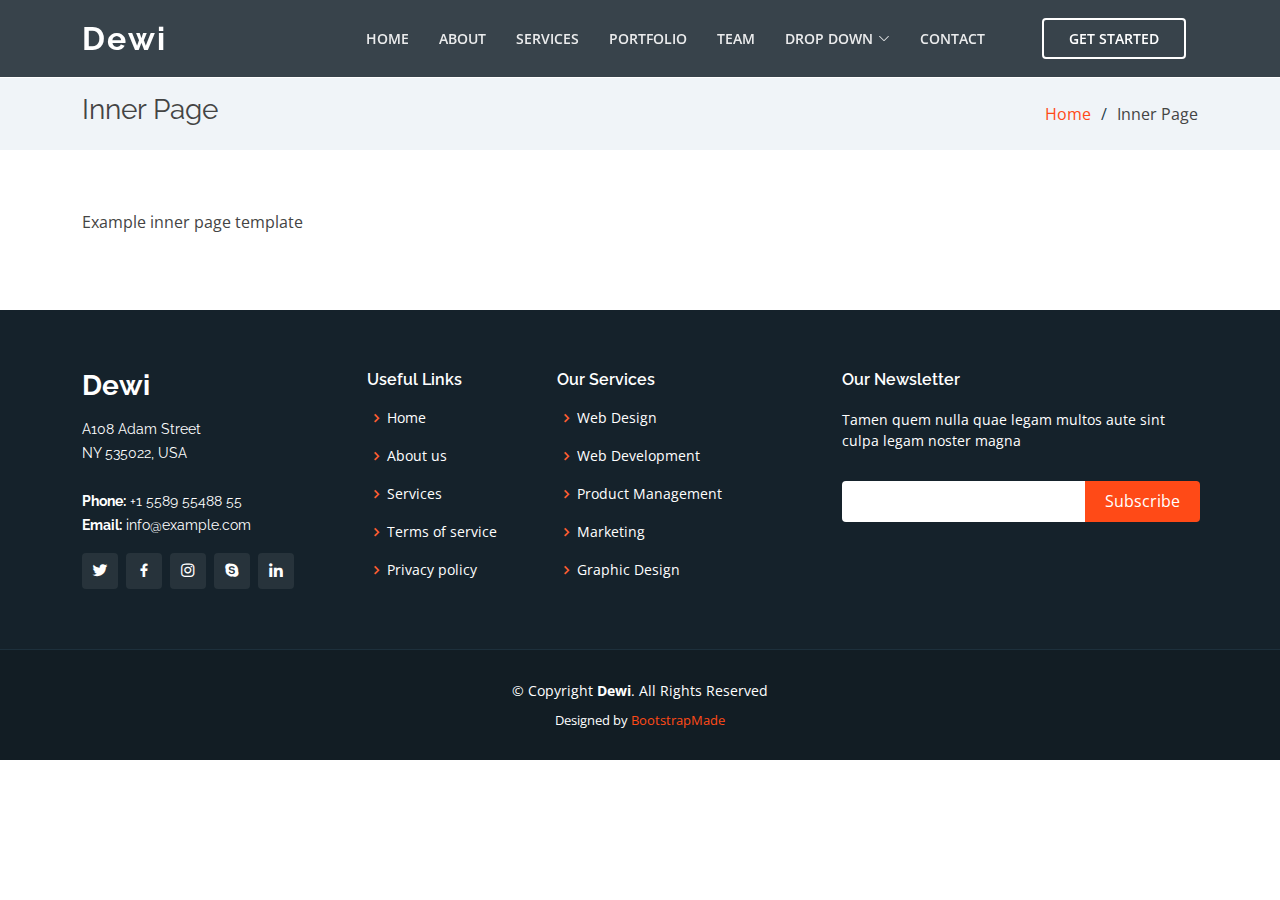
<file: inner-page.html>
<!DOCTYPE html>
<html lang="en">

<head>
  <meta charset="utf-8">
  <meta content="width=device-width, initial-scale=1.0" name="viewport">

  <title>Inner Page - Dewi Bootstrap Template</title>
  <meta content="" name="description">
  <meta content="" name="keywords">

  <!-- Favicons -->
  <link href="assets/img/favicon.png" rel="icon">
  <link href="assets/img/apple-touch-icon.png" rel="apple-touch-icon">

  <!-- Google Fonts -->
  <link href="https://fonts.googleapis.com/css?family=Open+Sans:300,300i,400,400i,600,600i,700,700i|Raleway:300,300i,400,400i,500,500i,600,600i,700,700i|Poppins:300,300i,400,400i,500,500i,600,600i,700,700i" rel="stylesheet">

  <!-- Vendor CSS Files -->
  <link href="assets/vendor/aos/aos.css" rel="stylesheet">
  <link href="assets/vendor/bootstrap/css/bootstrap.min.css" rel="stylesheet">
  <link href="assets/vendor/bootstrap-icons/bootstrap-icons.css" rel="stylesheet">
  <link href="assets/vendor/boxicons/css/boxicons.min.css" rel="stylesheet">
  <link href="assets/vendor/glightbox/css/glightbox.min.css" rel="stylesheet">
  <link href="assets/vendor/remixicon/remixicon.css" rel="stylesheet">
  <link href="assets/vendor/swiper/swiper-bundle.min.css" rel="stylesheet">

  <!-- Template Main CSS File -->
  <link href="assets/css/style.css" rel="stylesheet">

  <!-- =======================================================
  * Template Name: Dewi - v4.3.0
  * Template URL: https://bootstrapmade.com/dewi-free-multi-purpose-html-template/
  * Author: BootstrapMade.com
  * License: https://bootstrapmade.com/license/
  ======================================================== -->
</head>

<body>

  <!-- ======= Header ======= -->
  <header id="header" class="fixed-top header-inner-pages">
    <div class="container d-flex align-items-center justify-content-between">

      <h1 class="logo"><a href="index.html">Dewi</a></h1>
      <!-- Uncomment below if you prefer to use an image logo -->
      <!-- <a href="index.html" class="logo"><img src="assets/img/logo.png" alt="" class="img-fluid"></a>-->

      <nav id="navbar" class="navbar">
        <ul>
          <li><a class="nav-link scrollto " href="#hero">Home</a></li>
          <li><a class="nav-link scrollto" href="#about">About</a></li>
          <li><a class="nav-link scrollto" href="#services">Services</a></li>
          <li><a class="nav-link scrollto " href="#portfolio">Portfolio</a></li>
          <li><a class="nav-link scrollto" href="#team">Team</a></li>
          <li class="dropdown"><a href="#"><span>Drop Down</span> <i class="bi bi-chevron-down"></i></a>
            <ul>
              <li><a href="#">Drop Down 1</a></li>
              <li class="dropdown"><a href="#"><span>Deep Drop Down</span> <i class="bi bi-chevron-right"></i></a>
                <ul>
                  <li><a href="#">Deep Drop Down 1</a></li>
                  <li><a href="#">Deep Drop Down 2</a></li>
                  <li><a href="#">Deep Drop Down 3</a></li>
                  <li><a href="#">Deep Drop Down 4</a></li>
                  <li><a href="#">Deep Drop Down 5</a></li>
                </ul>
              </li>
              <li><a href="#">Drop Down 2</a></li>
              <li><a href="#">Drop Down 3</a></li>
              <li><a href="#">Drop Down 4</a></li>
            </ul>
          </li>
          <li><a class="nav-link scrollto" href="#contact">Contact</a></li>
          <li><a class="getstarted scrollto" href="#about">Get Started</a></li>
        </ul>
        <i class="bi bi-list mobile-nav-toggle"></i>
      </nav><!-- .navbar -->

    </div>
  </header><!-- End Header -->

  <main id="main">

    <!-- ======= Breadcrumbs ======= -->
    <section class="breadcrumbs">
      <div class="container">

        <div class="d-flex justify-content-between align-items-center">
          <h2>Inner Page</h2>
          <ol>
            <li><a href="index.html">Home</a></li>
            <li>Inner Page</li>
          </ol>
        </div>

      </div>
    </section><!-- End Breadcrumbs -->

    <section class="inner-page">
      <div class="container">
        <p>
          Example inner page template
        </p>
      </div>
    </section>

  </main><!-- End #main -->

  <!-- ======= Footer ======= -->
  <footer id="footer">
    <div class="footer-top">
      <div class="container">
        <div class="row">

          <div class="col-lg-3 col-md-6">
            <div class="footer-info">
              <h3>Dewi</h3>
              <p>
                A108 Adam Street <br>
                NY 535022, USA<br><br>
                <strong>Phone:</strong> +1 5589 55488 55<br>
                <strong>Email:</strong> info@example.com<br>
              </p>
              <div class="social-links mt-3">
                <a href="#" class="twitter"><i class="bx bxl-twitter"></i></a>
                <a href="#" class="facebook"><i class="bx bxl-facebook"></i></a>
                <a href="#" class="instagram"><i class="bx bxl-instagram"></i></a>
                <a href="#" class="google-plus"><i class="bx bxl-skype"></i></a>
                <a href="#" class="linkedin"><i class="bx bxl-linkedin"></i></a>
              </div>
            </div>
          </div>

          <div class="col-lg-2 col-md-6 footer-links">
            <h4>Useful Links</h4>
            <ul>
              <li><i class="bx bx-chevron-right"></i> <a href="#">Home</a></li>
              <li><i class="bx bx-chevron-right"></i> <a href="#">About us</a></li>
              <li><i class="bx bx-chevron-right"></i> <a href="#">Services</a></li>
              <li><i class="bx bx-chevron-right"></i> <a href="#">Terms of service</a></li>
              <li><i class="bx bx-chevron-right"></i> <a href="#">Privacy policy</a></li>
            </ul>
          </div>

          <div class="col-lg-3 col-md-6 footer-links">
            <h4>Our Services</h4>
            <ul>
              <li><i class="bx bx-chevron-right"></i> <a href="#">Web Design</a></li>
              <li><i class="bx bx-chevron-right"></i> <a href="#">Web Development</a></li>
              <li><i class="bx bx-chevron-right"></i> <a href="#">Product Management</a></li>
              <li><i class="bx bx-chevron-right"></i> <a href="#">Marketing</a></li>
              <li><i class="bx bx-chevron-right"></i> <a href="#">Graphic Design</a></li>
            </ul>
          </div>

          <div class="col-lg-4 col-md-6 footer-newsletter">
            <h4>Our Newsletter</h4>
            <p>Tamen quem nulla quae legam multos aute sint culpa legam noster magna</p>
            <form action="" method="post">
              <input type="email" name="email"><input type="submit" value="Subscribe">
            </form>

          </div>

        </div>
      </div>
    </div>

    <div class="container">
      <div class="copyright">
        &copy; Copyright <strong><span>Dewi</span></strong>. All Rights Reserved
      </div>
      <div class="credits">
        <!-- All the links in the footer should remain intact. -->
        <!-- You can delete the links only if you purchased the pro version. -->
        <!-- Licensing information: https://bootstrapmade.com/license/ -->
        <!-- Purchase the pro version with working PHP/AJAX contact form: https://bootstrapmade.com/dewi-free-multi-purpose-html-template/ -->
        Designed by <a href="https://bootstrapmade.com/">BootstrapMade</a>
      </div>
    </div>
  </footer><!-- End Footer -->

  <div id="preloader"></div>
  <a href="#" class="back-to-top d-flex align-items-center justify-content-center"><i class="bi bi-arrow-up-short"></i></a>

  <!-- Vendor JS Files -->
  <script src="assets/vendor/aos/aos.js"></script>
  <script src="assets/vendor/bootstrap/js/bootstrap.bundle.min.js"></script>
  <script src="assets/vendor/glightbox/js/glightbox.min.js"></script>
  <script src="assets/vendor/isotope-layout/isotope.pkgd.min.js"></script>
  <script src="assets/vendor/php-email-form/validate.js"></script>
  <script src="assets/vendor/purecounter/purecounter.js"></script>
  <script src="assets/vendor/swiper/swiper-bundle.min.js"></script>

  <!-- Template Main JS File -->
  <script src="assets/js/main.js"></script>

</body>

</html>
</file>
<file: assets/css/style.css>
/**
* Template Name: Dewi - v4.3.0
* Template URL: https://bootstrapmade.com/dewi-free-multi-purpose-html-template/
* Author: BootstrapMade.com
* License: https://bootstrapmade.com/license/
*/

/*--------------------------------------------------------------
# General
--------------------------------------------------------------*/
body {
  font-family: "Open Sans", sans-serif;
  color: #444444;
}

a {
  color: #ff4a17;
  text-decoration: none;
}

a:hover {
  color: #ff724a;
  text-decoration: none;
}

h1, h2, h3, h4, h5, h6 {
  font-family: "Raleway", sans-serif;
}

/*--------------------------------------------------------------
# Back to top button
--------------------------------------------------------------*/
.back-to-top {
  position: fixed;
  visibility: hidden;
  opacity: 0;
  right: 15px;
  bottom: 15px;
  z-index: 996;
  background: #ff4a17;
  width: 40px;
  height: 40px;
  border-radius: 4px;
  transition: all 0.4s;
}

.back-to-top i {
  font-size: 24px;
  color: #fff;
  line-height: 0;
}

.back-to-top:hover {
  background: #ff6a40;
  color: #fff;
}

.back-to-top.active {
  visibility: visible;
  opacity: 1;
}

/*--------------------------------------------------------------
# Preloader
--------------------------------------------------------------*/
#preloader {
  position: fixed;
  top: 0;
  left: 0;
  right: 0;
  bottom: 0;
  z-index: 9999;
  overflow: hidden;
  background: #fff;
}

#preloader:before {
  content: "";
  position: fixed;
  top: calc(50% - 30px);
  left: calc(50% - 30px);
  border: 6px solid #ff4a17;
  border-top-color: #ffe9e3;
  border-radius: 50%;
  width: 60px;
  height: 60px;
  -webkit-animation: animate-preloader 1s linear infinite;
  animation: animate-preloader 1s linear infinite;
}

@-webkit-keyframes animate-preloader {
  0% {
    transform: rotate(0deg);
  }
  100% {
    transform: rotate(360deg);
  }
}

@keyframes animate-preloader {
  0% {
    transform: rotate(0deg);
  }
  100% {
    transform: rotate(360deg);
  }
}

/*--------------------------------------------------------------
# Disable aos animation delay on mobile devices
--------------------------------------------------------------*/
@media screen and (max-width: 768px) {
  [data-aos-delay] {
    transition-delay: 0 !important;
  }
}

/*--------------------------------------------------------------
# Header
--------------------------------------------------------------*/
#header {
  transition: all 0.5s;
  z-index: 997;
  padding: 20px 0;
}

#header.header-scrolled, #header.header-inner-pages {
  background: rgba(21, 34, 43, 0.85);
  padding: 10px 0;
}

#header .logo {
  font-size: 32px;
  margin: 0;
  padding: 0;
  line-height: 1;
  font-weight: 700;
  letter-spacing: 2px;
}

#header .logo a {
  color: #fff;
}

#header .logo img {
  max-height: 40px;
}

/*--------------------------------------------------------------
# Navigation Menu
--------------------------------------------------------------*/
/**
* Desktop Navigation 
*/
.navbar {
  padding: 0;
}

.navbar ul {
  margin: 0;
  padding: 0;
  display: flex;
  list-style: none;
  align-items: center;
}

.navbar li {
  position: relative;
}

.navbar > ul > li {
  white-space: nowrap;
  padding: 8px 12px;
}

.navbar a, .navbar a:focus {
  display: flex;
  align-items: center;
  position: relative;
  justify-content: space-between;
  padding: 0 3px;
  font-size: 14px;
  text-transform: uppercase;
  font-weight: 600;
  color: rgba(255, 255, 255, 0.9);
  white-space: nowrap;
  transition: 0.3s;
}

.navbar a i, .navbar a:focus i {
  font-size: 12px;
  line-height: 0;
  margin-left: 5px;
}

.navbar > ul > li > a:before {
  content: "";
  position: absolute;
  width: 100%;
  height: 2px;
  bottom: -6px;
  left: 0;
  background-color: #ff4a17;
  visibility: hidden;
  width: 0px;
  transition: all 0.3s ease-in-out 0s;
}

.navbar a:hover:before, .navbar li:hover > a:before, .navbar .active:before {
  visibility: visible;
  width: 100%;
}

.navbar a:hover, .navbar .active, .navbar .active:focus, .navbar li:hover > a {
  color: #fff;
}

.navbar .getstarted {
  padding: 8px 25px;
  margin-left: 30px;
  border-radius: 4px;
  color: #fff;
  border: 2px solid #fff;
}

.navbar .getstarted:hover {
  color: #fff;
  background: #fd3800;
  border-color: #ff4a17;
}

.navbar > ul > li > .getstarted:before {
  visibility: hidden;
}

.navbar .dropdown ul {
  display: block;
  position: absolute;
  left: 14px;
  top: calc(100% + 30px);
  margin: 0;
  padding: 10px 0;
  z-index: 99;
  opacity: 0;
  visibility: hidden;
  background: #fff;
  box-shadow: 0px 0px 30px rgba(127, 137, 161, 0.25);
  transition: 0.3s;
  border-radius: 4px;
}

.navbar .dropdown ul li {
  min-width: 200px;
}

.navbar .dropdown ul a {
  padding: 10px 20px;
  font-size: 14px;
  text-transform: none;
  color: #15222b;
  font-weight: 400;
}

.navbar .dropdown ul a i {
  font-size: 12px;
}

.navbar .dropdown ul a:hover, .navbar .dropdown ul .active:hover, .navbar .dropdown ul li:hover > a {
  color: #ff4a17;
}

.navbar .dropdown:hover > ul {
  opacity: 1;
  top: 100%;
  visibility: visible;
}

.navbar .dropdown .dropdown ul {
  top: 0;
  left: calc(100% - 30px);
  visibility: hidden;
}

.navbar .dropdown .dropdown:hover > ul {
  opacity: 1;
  top: 0;
  left: 100%;
  visibility: visible;
}

@media (max-width: 1366px) {
  .navbar .dropdown .dropdown ul {
    left: -90%;
  }
  .navbar .dropdown .dropdown:hover > ul {
    left: -100%;
  }
}

/**
* Mobile Navigation 
*/
.mobile-nav-toggle {
  color: #fff;
  font-size: 28px;
  cursor: pointer;
  display: none;
  line-height: 0;
  transition: 0.5s;
}

@media (max-width: 991px) {
  .mobile-nav-toggle {
    display: block;
  }
  .navbar ul {
    display: none;
  }
}

.navbar-mobile {
  position: fixed;
  overflow: hidden;
  top: 0;
  right: 0;
  left: 0;
  bottom: 0;
  background: rgba(4, 7, 9, 0.9);
  transition: 0.3s;
  z-index: 999;
}

.navbar-mobile .mobile-nav-toggle {
  position: absolute;
  top: 15px;
  right: 15px;
}

.navbar-mobile ul {
  display: block;
  position: absolute;
  top: 55px;
  right: 15px;
  bottom: 15px;
  left: 15px;
  padding: 10px 0;
  border-radius: 10px;
  background-color: #fff;
  overflow-y: auto;
  transition: 0.3s;
}

.navbar-mobile a {
  padding: 10px 20px;
  font-size: 15px;
  color: #15222b;
}

.navbar-mobile a:hover, .navbar-mobile .active, .navbar-mobile li:hover > a {
  color: #ff4a17;
}

.navbar-mobile .getstarted {
  margin: 15px;
}

.navbar-mobile .dropdown ul {
  position: static;
  display: none;
  margin: 10px 20px;
  padding: 10px 0;
  z-index: 99;
  opacity: 1;
  visibility: visible;
  background: #fff;
  box-shadow: 0px 0px 30px rgba(127, 137, 161, 0.25);
}

.navbar-mobile .dropdown ul li {
  min-width: 200px;
}

.navbar-mobile .dropdown ul a {
  padding: 10px 20px;
}

.navbar-mobile .dropdown ul a i {
  font-size: 12px;
}

.navbar-mobile .dropdown ul a:hover, .navbar-mobile .dropdown ul .active:hover, .navbar-mobile .dropdown ul li:hover > a {
  color: #ff4a17;
}

.navbar-mobile .dropdown > .dropdown-active {
  display: block;
}

/*--------------------------------------------------------------
# Hero Section
--------------------------------------------------------------*/
#hero {
  width: 100%;
  height: 100vh;
  background: url("../img/back.jpg") top center;
  background-size: cover;
  position: relative;
  padding: 0;
}

#hero:before {
  content: "";
  background: rgba(13, 20, 26, 0.7);
  position: absolute;
  bottom: 0;
  top: 0;
  left: 0;
  right: 0;
}

#hero .hero-container {
  position: absolute;
  bottom: 0;
  top: 0;
  left: 0;
  right: 0;
  display: flex;
  justify-content: center;
  align-items: center;
  flex-direction: column;
  text-align: center;
}

#hero h1 {
  margin: 0 0 10px 0;
  font-size: 48px;
  font-weight: 700;
  line-height: 56px;
  text-transform: uppercase;
  color: #fff;
}

#hero h2 {
  color: #eee;
  margin-bottom: 50px;
  font-size: 24px;
}

#hero .btn-get-started {
  font-family: "Open Sans", sans-serif;
  text-transform: uppercase;
  font-weight: 500;
  font-size: 14px;
  display: inline-block;
  padding: 10px 35px 10px 35px;
  border-radius: 4px;
  transition: 0.5s;
  color: #fff;
  background: #ff4a17;
  border: 2px solid #ff4a17;
}

#hero .btn-get-started:hover {
  border-color: #fff;
  background: rgba(255, 255, 255, 0.1);
}

#hero .btn-watch-video {
  font-size: 16px;
  display: inline-block;
  transition: 0.5s;
  margin-left: 25px;
  color: #fff;
  display: inline-flex;
  align-items: center;
  justify-content: center;
}

#hero .btn-watch-video i {
  line-height: 0;
  color: #fff;
  font-size: 32px;
  transition: 0.3s;
  margin-right: 8px;
}

#hero .btn-watch-video:hover i {
  color: #ff4a17;
}

@media (min-width: 1024px) {
  #hero {
    background-attachment: fixed;
  }
}

@media (max-width: 768px) {
  #hero h1 {
    font-size: 28px;
    line-height: 36px;
  }
  #hero h2 {
    font-size: 18px;
    line-height: 24px;
    margin-bottom: 30px;
  }
}

/*--------------------------------------------------------------
# Sections General
--------------------------------------------------------------*/
section {
  padding: 60px 0;
  overflow: hidden;
}

.section-bg {
  background-color: #f0f4f8;
}

.section-title {
  padding-bottom: 40px;
}

.section-title h2 {
  font-size: 14px;
  font-weight: 500;
  padding: 0;
  line-height: 1px;
  margin: 0 0 5px 0;
  letter-spacing: 2px;
  text-transform: uppercase;
  color: #5c8eb0;
  font-family: "Poppins", sans-serif;
}

.section-title h2::after {
  content: "";
  width: 120px;
  height: 1px;
  display: inline-block;
  background: #ff8664;
  margin: 4px 10px;
}

.section-title p {
  margin: 0;
  margin: 0;
  font-size: 36px;
  font-weight: 700;
  text-transform: uppercase;
  font-family: "Poppins", sans-serif;
  color: #263d4d;
}

/*--------------------------------------------------------------
# About
--------------------------------------------------------------*/
.about .container {
  box-shadow: 0px 2px 15px rgba(0, 0, 0, 0.1);
  padding-bottom: 15px;
}

.about .count-box {
  padding: 60px 0;
  width: 100%;
}

.about .count-box i {
  display: block;
  font-size: 48px;
  color: #a1bdd1;
  float: left;
  line-height: 0;
}

.about .count-box span {
  font-size: 28px;
  line-height: 25px;
  display: block;
  font-weight: 700;
  color: #365870;
  margin-left: 60px;
}

.about .count-box p {
  padding: 5px 0 0 0;
  margin: 0 0 0 60px;
  font-family: "Raleway", sans-serif;
  font-weight: 600;
  font-size: 14px;
  color: #2e4b5e;
}

.about .count-box a {
  font-weight: 600;
  display: block;
  margin-top: 20px;
  color: #2e4b5e;
  font-size: 15px;
  font-family: "Poppins", sans-serif;
  transition: ease-in-out 0.3s;
}

.about .count-box a:hover {
  color: #477392;
}

.about .content {
  font-size: 15px;
}

.about .content h3 {
  font-weight: 700;
  font-size: 24px;
  color: #263d4d;
}

.about .content ul {
  list-style: none;
  padding: 0;
}

.about .content ul li {
  padding-bottom: 10px;
  padding-left: 28px;
  position: relative;
}

.about .content ul i {
  font-size: 24px;
  color: #ff4a17;
  position: absolute;
  left: 0;
  top: -2px;
}

.about .content p:last-child {
  margin-bottom: 0;
}

.about .play-btn {
  width: 94px;
  height: 94px;
  background: radial-gradient(#ff4a17 50%, rgba(255, 74, 23, 0.4) 52%);
  border-radius: 50%;
  display: block;
  position: absolute;
  left: calc(50% - 47px);
  top: calc(50% - 47px);
  overflow: hidden;
}

.about .play-btn::after {
  content: '';
  position: absolute;
  left: 50%;
  top: 50%;
  transform: translateX(-40%) translateY(-50%);
  width: 0;
  height: 0;
  border-top: 10px solid transparent;
  border-bottom: 10px solid transparent;
  border-left: 15px solid #fff;
  z-index: 100;
  transition: all 400ms cubic-bezier(0.55, 0.055, 0.675, 0.19);
}

.about .play-btn::before {
  content: '';
  position: absolute;
  width: 120px;
  height: 120px;
  -webkit-animation-delay: 0s;
  animation-delay: 0s;
  -webkit-animation: pulsate-btn 2s;
  animation: pulsate-btn 2s;
  -webkit-animation-direction: forwards;
  animation-direction: forwards;
  -webkit-animation-iteration-count: infinite;
  animation-iteration-count: infinite;
  -webkit-animation-timing-function: steps;
  animation-timing-function: steps;
  opacity: 1;
  border-radius: 50%;
  border: 5px solid rgba(255, 74, 23, 0.7);
  top: -15%;
  left: -15%;
  background: rgba(198, 16, 0, 0);
}

.about .play-btn:hover::after {
  border-left: 15px solid #ff4a17;
  transform: scale(20);
}

.about .play-btn:hover::before {
  content: '';
  position: absolute;
  left: 50%;
  top: 50%;
  transform: translateX(-40%) translateY(-50%);
  width: 0;
  height: 0;
  border: none;
  border-top: 10px solid transparent;
  border-bottom: 10px solid transparent;
  border-left: 15px solid #fff;
  z-index: 200;
  -webkit-animation: none;
  animation: none;
  border-radius: 0;
}

@-webkit-keyframes pulsate-btn {
  0% {
    transform: scale(0.6, 0.6);
    opacity: 1;
  }
  100% {
    transform: scale(1, 1);
    opacity: 0;
  }
}

@keyframes pulsate-btn {
  0% {
    transform: scale(0.6, 0.6);
    opacity: 1;
  }
  100% {
    transform: scale(1, 1);
    opacity: 0;
  }
}

/*--------------------------------------------------------------
# About Boxes
--------------------------------------------------------------*/
.about-boxes {
  background: url("../img/about-boxes-bg.jpg") center top no-repeat fixed;
  background-size: cover;
  padding: 60px 0 30px 0;
  position: relative;
}

.about-boxes::before {
  content: '';
  position: absolute;
  left: 0;
  right: 0;
  top: 0;
  bottom: 0;
  background: rgba(255, 255, 255, 0.92);
  z-index: 9;
}

.about-boxes .container, .about-boxes .container-fluid {
  position: relative;
  z-index: 10;
}

.about-boxes .card {
  border-radius: 3px;
  border: 0;
  box-shadow: 0px 2px 15px rgba(0, 0, 0, 0.1);
  margin-bottom: 30px;
}

.about-boxes .card-icon {
  text-align: center;
  margin-top: -32px;
}

.about-boxes .card-icon i {
  font-size: 32px;
  color: #fff;
  width: 64px;
  height: 64px;
  padding-top: 5px;
  text-align: center;
  background-color: #ff4a17;
  border-radius: 4px;
  text-align: center;
  border: 4px solid #fff;
  transition: 0.3s;
  display: inline-block;
}

.about-boxes .card-body {
  padding-top: 12px;
}

.about-boxes .card-title {
  font-weight: 700;
  text-align: center;
}

.about-boxes .card-title a {
  color: #15222b;
}

.about-boxes .card-title a:hover {
  color: #ff4a17;
}

.about-boxes .card-text {
  color: #5e5e5e;
}

.about-boxes .card:hover .card-icon i {
  background: #fff;
  color: #ff4a17;
}

@media (max-width: 1024px) {
  .about-boxes {
    background-attachment: scroll;
  }
}

/*--------------------------------------------------------------
# Clients
--------------------------------------------------------------*/
.clients {
  background: #f0f4f8;
  padding: 15px 0;
  text-align: center;
}

.clients img {
  max-width: 45%;
  transition: all 0.4s ease-in-out;
  display: inline-block;
  padding: 15px 0;
  filter: grayscale(100);
}

.clients img:hover {
  filter: none;
  transform: scale(1.15);
}

@media (max-width: 768px) {
  .clients img {
    max-width: 40%;
  }
}

/*--------------------------------------------------------------
# Features
--------------------------------------------------------------*/
.features .nav-tabs {
  border: 0;
}

.features .nav-link {
  border: 1px solid #b5ccdb;
  padding: 15px;
  transition: 0.3s;
  color: #15222b;
  border-radius: 0;
  display: flex;
  align-items: center;
  justify-content: center;
}

.features .nav-link i {
  padding-right: 15px;
  font-size: 48px;
}

.features .nav-link h4 {
  font-size: 18px;
  font-weight: 600;
  margin: 0;
}

.features .nav-link:hover {
  color: #ff4a17;
}

.features .nav-link.active {
  background: #ff4a17;
  color: #fff;
  border-color: #ff4a17;
}

@media (max-width: 768px) {
  .features .nav-link i {
    padding: 0;
    line-height: 1;
    font-size: 36px;
  }
}

@media (max-width: 575px) {
  .features .nav-link {
    padding: 15px;
  }
  .features .nav-link i {
    font-size: 24px;
  }
}

.features .tab-content {
  margin-top: 30px;
}

.features .tab-pane h3 {
  font-weight: 600;
  font-size: 26px;
}

.features .tab-pane ul {
  list-style: none;
  padding: 0;
}

.features .tab-pane ul li {
  padding-bottom: 10px;
}

.features .tab-pane ul i {
  font-size: 20px;
  padding-right: 4px;
  color: #ff4a17;
}

.features .tab-pane p:last-child {
  margin-bottom: 0;
}

/*--------------------------------------------------------------
# Services
--------------------------------------------------------------*/
.services .icon-box {
  margin-bottom: 20px;
  padding: 30px;
  border-radius: 6px;
  background: #fff;
}

.services .icon-box i {
  float: left;
  color: #5c8eb0;
  font-size: 40px;
  line-height: 0;
}

.services .icon-box h4 {
  margin-left: 70px;
  font-weight: 700;
  margin-bottom: 15px;
  font-size: 18px;
}

.services .icon-box h4 a {
  color: #365870;
  transition: 0.3s;
}

.services .icon-box .icon-box:hover h4 a {
  color: #ff4a17;
}

.services .icon-box p {
  margin-left: 70px;
  line-height: 24px;
  font-size: 14px;
}

.services .icon-box:hover h4 a {
  color: #ff4a17;
}

/*--------------------------------------------------------------
# Testimonials
--------------------------------------------------------------*/
.testimonials {
  padding: 80px 0;
  background: url("../img/testimonials-bg.jpg") no-repeat;
  background-position: center center;
  background-size: cover;
  position: relative;
}

.testimonials::before {
  content: "";
  position: absolute;
  left: 0;
  right: 0;
  top: 0;
  bottom: 0;
  background: rgba(13, 20, 26, 0.7);
}

.testimonials .section-header {
  margin-bottom: 40px;
}

.testimonials .testimonial-item {
  text-align: center;
  color: #fff;
}

.testimonials .testimonial-item .testimonial-img {
  width: 100px;
  border-radius: 50%;
  border: 6px solid rgba(255, 255, 255, 0.15);
  margin: 0 auto;
}

.testimonials .testimonial-item h3 {
  font-size: 20px;
  font-weight: bold;
  margin: 10px 0 5px 0;
  color: #fff;
}

.testimonials .testimonial-item h4 {
  font-size: 14px;
  color: #ddd;
  margin: 0 0 15px 0;
}

.testimonials .testimonial-item .quote-icon-left, .testimonials .testimonial-item .quote-icon-right {
  color: rgba(255, 255, 255, 0.4);
  font-size: 26px;
}

.testimonials .testimonial-item .quote-icon-left {
  display: inline-block;
  left: -5px;
  position: relative;
}

.testimonials .testimonial-item .quote-icon-right {
  display: inline-block;
  right: -5px;
  position: relative;
  top: 10px;
}

.testimonials .testimonial-item p {
  font-style: italic;
  margin: 0 auto 15px auto;
  color: #eee;
}

@media (min-width: 992px) {
  .testimonials .testimonial-item p {
    width: 80%;
  }
}

.testimonials .swiper-pagination {
  margin-top: 20px;
  position: relative;
}

.testimonials .swiper-pagination .swiper-pagination-bullet {
  width: 12px;
  height: 12px;
  background-color: #a1bdd1;
  opacity: .5;
}

.testimonials .swiper-pagination .swiper-pagination-bullet-active {
  background-color: #ff4a17;
  opacity: 1;
}

/*--------------------------------------------------------------
# Portfolio
--------------------------------------------------------------*/
.portfolio #portfolio-flters {
  padding: 0;
  margin: 0 auto 25px auto;
  list-style: none;
  text-align: center;
  border-radius: 50px;
}

.portfolio #portfolio-flters li {
  cursor: pointer;
  display: inline-block;
  padding: 8px 16px;
  font-size: 14px;
  font-weight: 500;
  line-height: 1;
  color: #444444;
  margin: 0 3px 10px 3px;
  transition: all ease-in-out 0.3s;
  background: #e5edf3;
  border-radius: 4px;
}

.portfolio #portfolio-flters li:hover, .portfolio #portfolio-flters li.filter-active {
  color: #fff;
  background: #ff4a17;
}

.portfolio #portfolio-flters li:last-child {
  margin-right: 0;
}

.portfolio .portfolio-item {
  margin-bottom: 30px;
  overflow: hidden;
}

.portfolio .portfolio-item img {
  position: relative;
  top: 0;
  transition: all 0.6s cubic-bezier(0.645, 0.045, 0.355, 1);
}

.portfolio .portfolio-item .portfolio-info {
  opacity: 0;
  position: absolute;
  left: 15px;
  right: 15px;
  bottom: -50px;
  z-index: 3;
  transition: all ease-in-out 0.3s;
  background: #ff4a17;
  padding: 15px 20px;
}

.portfolio .portfolio-item .portfolio-info h4 {
  font-size: 18px;
  color: #fff;
  font-weight: 600;
}

.portfolio .portfolio-item .portfolio-info p {
  color: #fff;
  font-size: 14px;
  margin-bottom: 0;
}

.portfolio .portfolio-item .portfolio-info .preview-link, .portfolio .portfolio-item .portfolio-info .details-link {
  position: absolute;
  right: 50px;
  font-size: 24px;
  top: calc(50% - 18px);
  color: white;
  transition: ease-in-out 0.3s;
}

.portfolio .portfolio-item .portfolio-info .preview-link:hover, .portfolio .portfolio-item .portfolio-info .details-link:hover {
  color: #ffc1b0;
}

.portfolio .portfolio-item .portfolio-info .details-link {
  right: 15px;
}

.portfolio .portfolio-item:hover img {
  top: -30px;
}

.portfolio .portfolio-item:hover .portfolio-info {
  opacity: 1;
  bottom: 0;
}

/*--------------------------------------------------------------
# Portfolio Details
--------------------------------------------------------------*/
.portfolio-details {
  padding-top: 40px;
}

.portfolio-details .portfolio-details-slider img {
  width: 100%;
}

.portfolio-details .portfolio-details-slider .swiper-pagination {
  margin-top: 20px;
  position: relative;
}

.portfolio-details .portfolio-details-slider .swiper-pagination .swiper-pagination-bullet {
  width: 12px;
  height: 12px;
  background-color: #fff;
  opacity: 1;
  border: 1px solid #ff4a17;
}

.portfolio-details .portfolio-details-slider .swiper-pagination .swiper-pagination-bullet-active {
  background-color: #ff4a17;
}

.portfolio-details .portfolio-info {
  padding: 30px;
  box-shadow: 0px 0 30px rgba(21, 34, 43, 0.08);
}

.portfolio-details .portfolio-info h3 {
  font-size: 22px;
  font-weight: 700;
  margin-bottom: 20px;
  padding-bottom: 20px;
  border-bottom: 1px solid #eee;
}

.portfolio-details .portfolio-info ul {
  list-style: none;
  padding: 0;
  font-size: 15px;
}

.portfolio-details .portfolio-info ul li + li {
  margin-top: 10px;
}

.portfolio-details .portfolio-description {
  padding-top: 30px;
}

.portfolio-details .portfolio-description h2 {
  font-size: 26px;
  font-weight: 700;
  margin-bottom: 20px;
}

.portfolio-details .portfolio-description p {
  padding: 0;
}

/*--------------------------------------------------------------
# Team
--------------------------------------------------------------*/
.team {
  position: relative;
}

.team .container {
  position: relative;
  z-index: 10;
}

.team .member {
  margin-bottom: 80px;
  position: relative;
}

.team .member .pic {
  overflow: hidden;
}

.team .member .member-info {
  position: absolute;
  bottom: -50px;
  left: 20px;
  right: 20px;
  background: #fff;
  padding: 20px 15px;
  color: #15222b;
  box-shadow: 0px 2px 15px rgba(0, 0, 0, 0.1);
  overflow: hidden;
  transition: 0.5s;
}

.team .member h4 {
  font-weight: 700;
  margin-bottom: 10px;
  font-size: 16px;
  color: #15222b;
  position: relative;
  padding-bottom: 10px;
}

.team .member h4::after {
  content: '';
  position: absolute;
  display: block;
  width: 50px;
  height: 1px;
  background: #7fa5c0;
  bottom: 0;
  left: 0;
}

.team .member span {
  font-style: italic;
  display: block;
  font-size: 13px;
}

.team .member .social {
  position: absolute;
  right: 15px;
  bottom: 15px;
}

.team .member .social a {
  transition: color 0.3s;
  color: #477392;
}

.team .member .social a:hover {
  color: #ff4a17;
}

.team .member .social i {
  font-size: 16px;
  margin: 0 2px;
}

@media (max-width: 992px) {
  .team .member {
    margin-bottom: 110px;
  }
}

/*--------------------------------------------------------------
# Contact
--------------------------------------------------------------*/
.contact .info-box {
  color: #444444;
  text-align: center;
  box-shadow: 0 0 30px rgba(214, 215, 216, 0.6);
  padding: 20px 0 30px 0;
}

.contact .info-box i {
  font-size: 32px;
  color: #ff4a17;
  border-radius: 50%;
  padding: 8px;
}

.contact .info-box h3 {
  font-size: 20px;
  color: #777777;
  font-weight: 700;
  margin: 10px 0;
}

.contact .info-box p {
  padding: 0;
  line-height: 24px;
  font-size: 14px;
  margin-bottom: 0;
}

.contact .php-email-form {
  box-shadow: 0 0 30px rgba(214, 215, 216, 0.6);
  padding: 30px;
}

.contact .php-email-form .error-message {
  display: none;
  color: #fff;
  background: #ed3c0d;
  text-align: left;
  padding: 15px;
  font-weight: 600;
}

.contact .php-email-form .error-message br + br {
  margin-top: 25px;
}

.contact .php-email-form .sent-message {
  display: none;
  color: #fff;
  background: #18d26e;
  text-align: center;
  padding: 15px;
  font-weight: 600;
}

.contact .php-email-form .loading {
  display: none;
  background: #fff;
  text-align: center;
  padding: 15px;
}

.contact .php-email-form .loading:before {
  content: "";
  display: inline-block;
  border-radius: 50%;
  width: 24px;
  height: 24px;
  margin: 0 10px -6px 0;
  border: 3px solid #18d26e;
  border-top-color: #eee;
  -webkit-animation: animate-loading 1s linear infinite;
  animation: animate-loading 1s linear infinite;
}

.contact .php-email-form input, .contact .php-email-form textarea {
  border-radius: 0;
  box-shadow: none;
  font-size: 14px;
  border-radius: 4px;
}

.contact .php-email-form input:focus, .contact .php-email-form textarea:focus {
  border-color: #ff4a17;
}

.contact .php-email-form input {
  padding: 10px 15px;
}

.contact .php-email-form textarea {
  padding: 12px 15px;
}

.contact .php-email-form button[type="submit"] {
  background: #ff4a17;
  border: 0;
  padding: 10px 24px;
  color: #fff;
  transition: 0.4s;
  border-radius: 4px;
}

.contact .php-email-form button[type="submit"]:hover {
  background: #ff5e31;
}

@-webkit-keyframes animate-loading {
  0% {
    transform: rotate(0deg);
  }
  100% {
    transform: rotate(360deg);
  }
}

@keyframes animate-loading {
  0% {
    transform: rotate(0deg);
  }
  100% {
    transform: rotate(360deg);
  }
}

/*--------------------------------------------------------------
# Breadcrumbs
--------------------------------------------------------------*/
.breadcrumbs {
  padding: 15px 0;
  background: #f0f4f8;
  min-height: 40px;
  margin-top: 78px;
}

.breadcrumbs h2 {
  font-size: 28px;
  font-weight: 400;
}

.breadcrumbs ol {
  display: flex;
  flex-wrap: wrap;
  list-style: none;
  padding: 0;
  margin: 0;
}

.breadcrumbs ol li + li {
  padding-left: 10px;
}

.breadcrumbs ol li + li::before {
  display: inline-block;
  padding-right: 10px;
  color: #263d4d;
  content: "/";
}

@media (max-width: 992px) {
  .breadcrumbs {
    margin-top: 52px;
  }
  .breadcrumbs .d-flex {
    display: block !important;
  }
  .breadcrumbs ol {
    display: block;
  }
  .breadcrumbs ol li {
    display: inline-block;
  }
}

/*--------------------------------------------------------------
# Footer
--------------------------------------------------------------*/
#footer {
  background: #121d24;
  padding: 0 0 30px 0;
  color: #fff;
  font-size: 14px;
}

#footer .footer-top {
  background: #15222b;
  border-bottom: 1px solid #1d303c;
  padding: 60px 0 30px 0;
}

#footer .footer-top .footer-info {
  margin-bottom: 30px;
}

#footer .footer-top .footer-info h3 {
  font-size: 28px;
  margin: 0 0 15px 0;
  padding: 2px 0 2px 0;
  line-height: 1;
  font-weight: 700;
}

#footer .footer-top .footer-info p {
  font-size: 14px;
  line-height: 24px;
  margin-bottom: 0;
  font-family: "Raleway", sans-serif;
  color: #fff;
}

#footer .footer-top .social-links a {
  font-size: 18px;
  display: inline-block;
  background: rgba(255, 255, 255, 0.08);
  color: #fff;
  line-height: 1;
  padding: 8px 0;
  margin-right: 4px;
  border-radius: 4px;
  text-align: center;
  width: 36px;
  height: 36px;
  transition: 0.3s;
}

#footer .footer-top .social-links a:hover {
  background: #ff4a17;
  color: #fff;
  text-decoration: none;
}

#footer .footer-top h4 {
  font-size: 16px;
  font-weight: 600;
  color: #fff;
  position: relative;
  padding-bottom: 12px;
}

#footer .footer-top .footer-links {
  margin-bottom: 30px;
}

#footer .footer-top .footer-links ul {
  list-style: none;
  padding: 0;
  margin: 0;
}

#footer .footer-top .footer-links ul i {
  padding-right: 2px;
  color: #ff5e31;
  font-size: 18px;
  line-height: 1;
}

#footer .footer-top .footer-links ul li {
  padding: 10px 0;
  display: flex;
  align-items: center;
}

#footer .footer-top .footer-links ul li:first-child {
  padding-top: 0;
}

#footer .footer-top .footer-links ul a {
  color: #fff;
  transition: 0.3s;
  display: inline-block;
  line-height: 1;
}

#footer .footer-top .footer-links ul a:hover {
  color: #ff4a17;
}

#footer .footer-top .footer-newsletter form {
  margin-top: 30px;
  background: #fff;
  padding: 6px 10px;
  position: relative;
  border-radius: 4px;
}

#footer .footer-top .footer-newsletter form input[type="email"] {
  border: 0;
  padding: 4px;
  width: calc(100% - 110px);
}

#footer .footer-top .footer-newsletter form input[type="submit"] {
  position: absolute;
  top: 0;
  right: -2px;
  bottom: 0;
  border: 0;
  background: none;
  font-size: 16px;
  padding: 0 20px;
  background: #ff4a17;
  color: #fff;
  transition: 0.3s;
  border-radius: 0 4px 4px 0;
}

#footer .footer-top .footer-newsletter form input[type="submit"]:hover {
  background: #ff5e31;
}

#footer .copyright {
  text-align: center;
  padding-top: 30px;
}

#footer .credits {
  padding-top: 10px;
  text-align: center;
  font-size: 13px;
  color: #fff;
}

#footer .credits a {
  transition: 0.3s;
}
</file>
